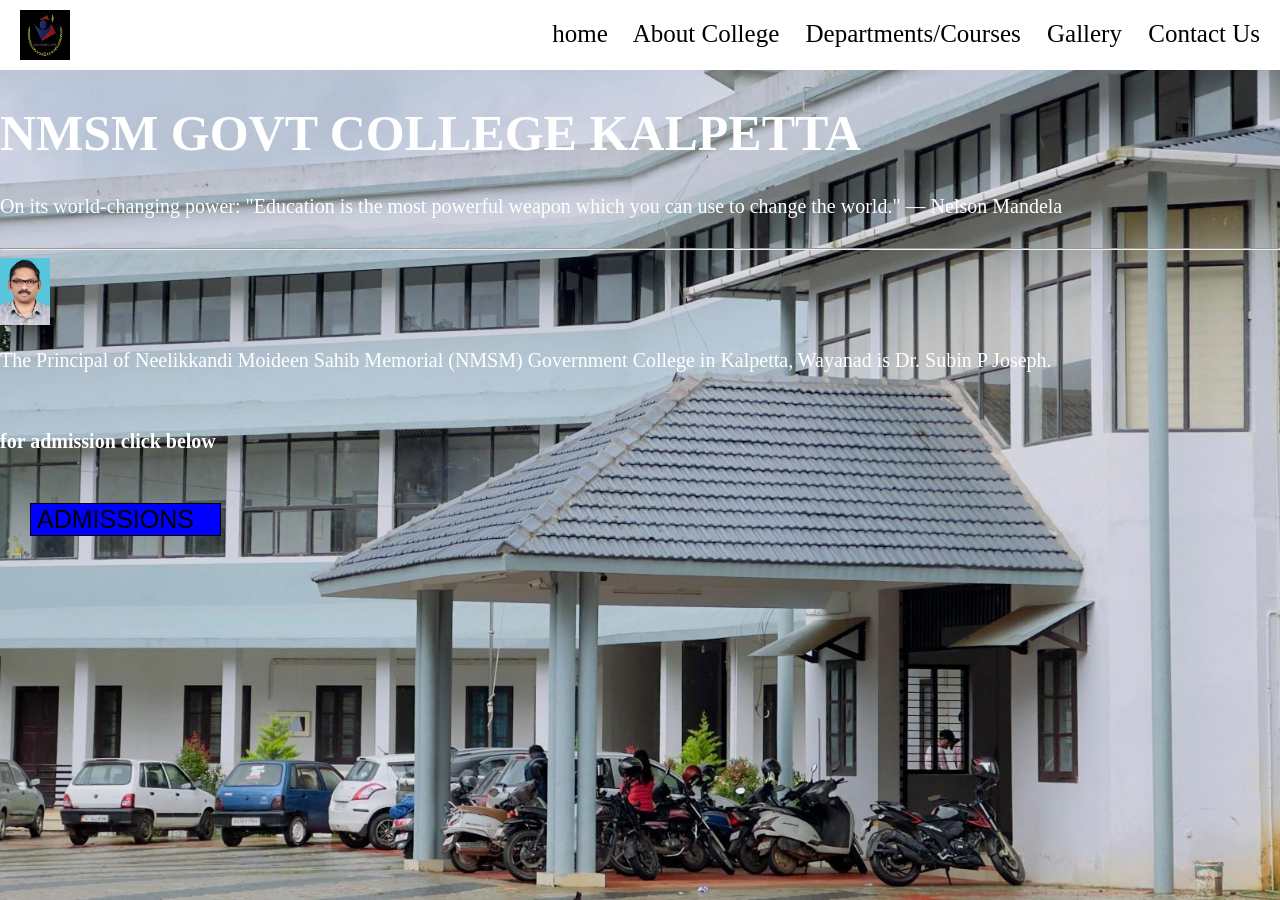
<file: index.html>
<!DOCTYPE html>
<html>

<head>
  <title>college website</title>
  <style>
    body {
      background-image: url("image.1.jpg");
      background-size: cover;
      background-repeat: no-repeat;
      background-position: center;
      background-attachment: fixed;
      margin: 0;
      padding: 0;
     
    }

    .nav {
      background-color: white;
      width: 100%;
      text-align: right;
      height: 50px;
      padding-top: 20px;
      padding-right: 20px;

    }

    .nav,
    a {
      list-style: none;
      text-decoration: none;
      font-size: 25px;
      margin-right: 20px;
      color: black;
    }

    .nav a:hover {
      border-bottom: 2px solid blue;
      cursor: pointer;
      color: blue;
    }

    .logo {
      position: absolute;
      top: 10px;
      left: 20px;
    }

    p {
      color: white;
      font-size: 20px;
    }

    .link button {
      box-sizing: border-box;
      margin: 30px;
      list-style: none;
      text-decoration: none;
      background-color: blue;
      border: 1px solid black;
      text-transform: capitalize;

    }

    .link button:hover {
      background-color: red;
    }
  </style>
</head>

<meta>

<body>
  <div class="logo">
    <img src="logo.jpeg" width="50" height="50">
  </div>
  <div class="nav">
    <nav>


      <a href="index.html">home</a>
     <a href="about college.html">About College</a>
      <a href="department.html"> Departments/Courses</a>
      <a href="gallery.html"> Gallery </a>
      <a href="https://wayanad.gov.in/en/public-utility/n-m-s-m-government-college-puzhamudi-kalpetta/">Contact Us </a>


    </nav>

  </div>
  <h1 style="font-size:50px;color: white;">NMSM GOVT COLLEGE KALPETTA</h1>

  <p style="font-size:20px;margin-bottom:30px">On its world-changing power: "Education is the most
    powerful weapon which you can use to change the world." — Nelson Mandela</p>
  <hr>


  <img style="width:50px; height:auto;" src="PRINCIPAL.jpeg">
  <P>The Principal of Neelikkandi Moideen Sahib Memorial (NMSM) Government College in Kalpetta,
    Wayanad is Dr. Subin P Joseph.</P><br>


  <p><b> for admission click below</b></p>

  <div class="link">
    <button><a href="form.html">ADMISSIONS</a></button>
  </div>

</body>

</html>
</file>
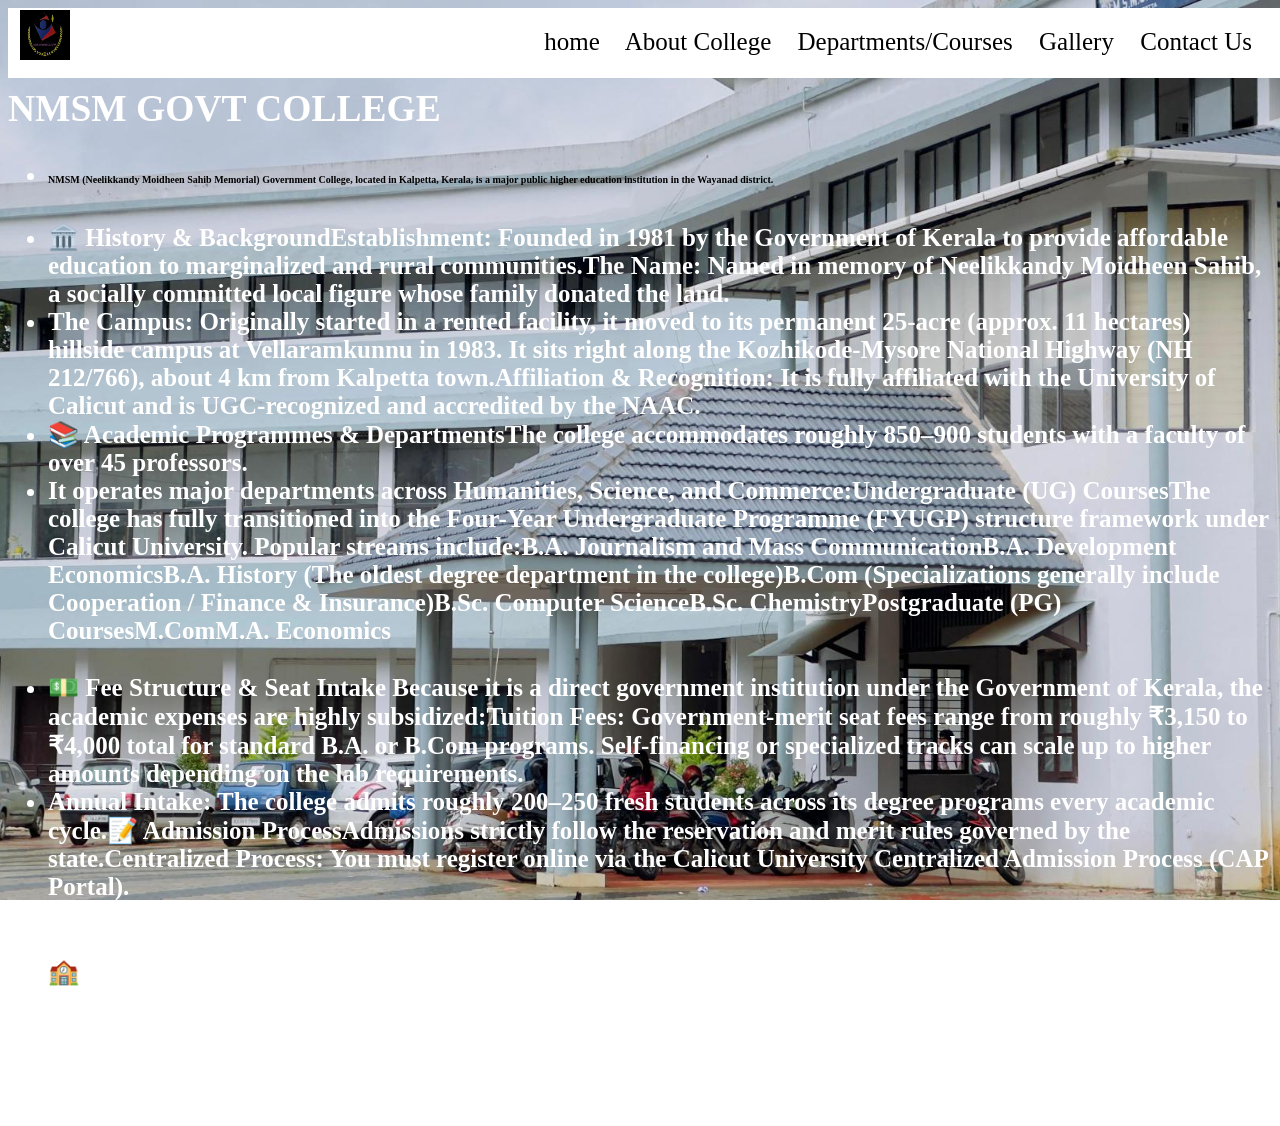
<file: about college.html>
<!DOCTYPE html>
<html>

<head>
  <link rel="stylesheet" href="style.css">
  <title>About College</title>
  <style>
    .nav {
      background-color: #ffffff;
      width: 100%;
      text-align: right;
      height: 50px;
      padding-top: 20px;
      padding-right: 20px;

    }

    .nav,
    a {
      list-style: none;
      text-decoration: none;
      font-size: 25px;
      margin-right: 20px;
      color: black;
    }

    .nav a:hover {
      border-bottom: 2px solid blue;
      cursor: pointer;
      color: blue;
    }

    .logo {
      position: absolute;
      top: 10px;
      left: 20px;
    }

    .text {
      color: rgb(255, 255, 255);
      text-align: left;
    }
  </style>
</head>

<body>
  <div class="logo">
    <img src="logo.jpeg" width="50" height="50">
  </div>
  <div class="nav">
    <nav>


      <a href="index.html">home</a>
      <a href="about college.html">About College</a>
      <a href="department.html"> Departments/Courses</a>
      <a href="gallery.html"> Gallery </a>
      <a href="https://wayanad.gov.in/en/public-utility/n-m-s-m-government-college-puzhamudi-kalpetta/">Contact Us </a>


    </nav>
    <div class="text">
      <h2>NMSM GOVT COLLEGE</H2>
      <ul>
        <li>
          <p style="color:black ;
      font-size:10px" ;><b>NMSM (Neelikkandy Moidheen Sahib Memorial) Government College, located
              in Kalpetta, Kerala, is a major public higher education institution in the Wayanad district.<br>
        </li>

        <br>
        <li>🏛️ History & BackgroundEstablishment: Founded in 1981 by the Government of Kerala to provide affordable
          education to marginalized and rural communities.The Name: Named in memory of Neelikkandy Moidheen Sahib, a
          socially committed local figure whose family donated the land.<br></li>

        
        <li>The Campus: Originally started in a rented facility, it moved to its permanent 25-acre (approx. 11 hectares)
          hillside campus at Vellaramkunnu in 1983. It sits right along the Kozhikode-Mysore National Highway (NH
          212/766),
          about 4 km from Kalpetta town.Affiliation & Recognition: It is fully affiliated with the University of Calicut
          and
          is UGC-recognized and accredited by the NAAC.<br></li>

        
        <li>📚 Academic Programmes & DepartmentsThe college accommodates roughly 850–900 students with a faculty of over
          45
          professors.<br></li>

        
        <li>It operates major departments across Humanities, Science, and Commerce:Undergraduate (UG) CoursesThe college
          has
          fully transitioned into the Four-Year Undergraduate Programme (FYUGP) structure framework under Calicut
          University. Popular streams include:B.A. Journalism and Mass CommunicationB.A. Development EconomicsB.A.
          History
          (The oldest degree department in the college)B.Com (Specializations generally include Cooperation / Finance &
          Insurance)B.Sc. Computer ScienceB.Sc. ChemistryPostgraduate (PG) CoursesM.ComM.A. Economics<br></li>

        <br>
        <li>💵 Fee Structure & Seat Intake Because it is a direct government institution under the Government of Kerala,
          the
          academic expenses are highly subsidized:Tuition Fees: Government-merit seat fees range from roughly ₹3,150 to
          ₹4,000 total for standard B.A. or B.Com programs. Self-financing or specialized tracks can scale up to higher
          amounts depending on the lab requirements.<br></li>

        
        <li>Annual Intake: The college admits roughly 200–250 fresh students across its degree programs every academic
          cycle.📝 Admission ProcessAdmissions strictly follow the reservation and merit rules governed by the
          state.Centralized Process: You must register online via the Calicut University Centralized Admission Process
          (CAP
          Portal).<br></li>

        
        <li>Allotment: Seats are allotted over multiple rounds based on your 10+2 (Higher Secondary) marks and choice of
          preferences.<br></li>

        
        <li>🏫 Campus Facilities & Student Life Accommodation: A dedicated Girls' Hostel is available on campus. Boys'
          hostel facilities are not managed directly on-site, though private lodgings exist nearby.<br></li>

        
        <li>Infrastructure: Features automated library services, a dedicated computer lab for Science/Language streams,
          a
          seminar hall, and multi-sport training grounds.Clubs: Active units of the National Service Scheme (NSS),
          National
          Cadet Corps (NCC), and various subject associations (like the History Association) drive student leadership
          programs.<br></b></li>
      </ul>
    </div>
</body>

</html>
</file>
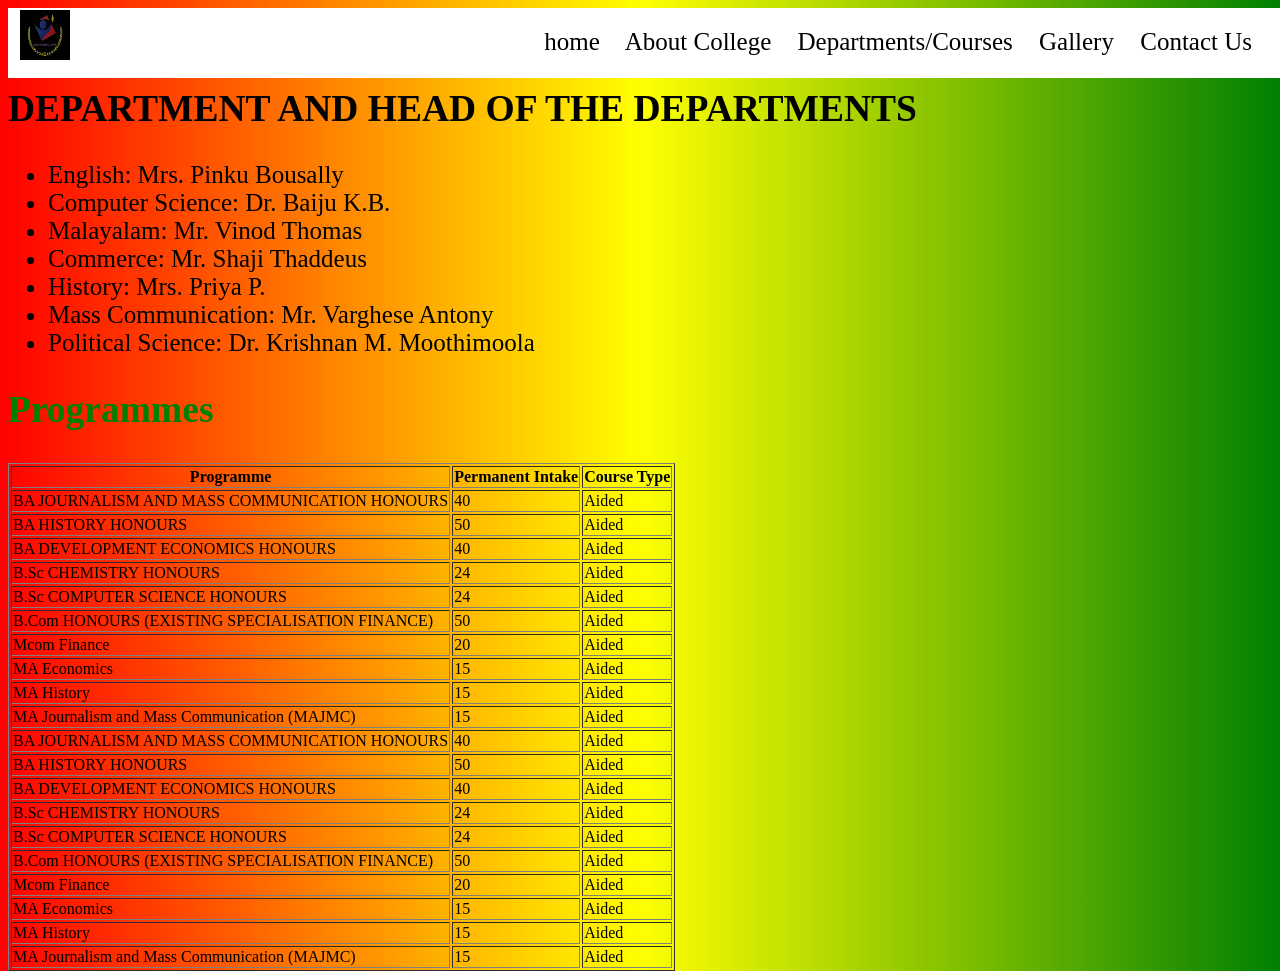
<file: department.html>
<html>

<head>
	<style>
		.nav {
			background-color: #ffffff;
			width: 100%;
			text-align: right;
			height: 50px;
			padding-top: 20px;
			padding-right: 20px;

		}

		.nav,
		a {
			list-style: none;
			text-decoration: none;
			font-size: 25px;
			margin-right: 20px;
			color: black;
		}

		.nav a:hover {
			border-bottom: 2px solid blue;
			cursor: pointer;
			color: blue;
		}

		.logo {
			position: absolute;
			top: 10px;
			left: 20px;
		}

		.text {
			text-align: left;
		}
	</style>

</head>

<body style="background:linear-gradient(to right,red,yellow,green)" ;>


	<body>
		<div class="logo">
			<img src="logo.jpeg" width="50" height="50">
		</div>
		<div class="nav">
			<nav>


				<a href="index.html">home</a>
				<a href="about college.html ">About College</a>
				<a href="department.html"> Departments/Courses</a>
				<a href="gallery.html"> Gallery </a>
				<a href="https://wayanad.gov.in/en/public-utility/n-m-s-m-government-college-puzhamudi-kalpetta/">Contact
					Us </a>


			</nav>
			<div class="text">

				<h2>DEPARTMENT AND HEAD OF THE DEPARTMENTS</h2>
				<ul>
					<li>English: Mrs. Pinku Bousally</li>
					<li>Computer Science: Dr. Baiju K.B.</li>
					<li>Malayalam: Mr. Vinod Thomas</li>
					<li>Commerce: Mr. Shaji Thaddeus</li>
					<li>History: Mrs. Priya P.</li>
					<li>Mass Communication: Mr. Varghese Antony</li>
					<li>Political Science: Dr. Krishnan M. Moothimoola</li>
				</ul>
				<h2 style="color:green">Programmes</h2>
			</div>
			<table border="1">
				<tr>
					<th>Programme </th>
					<th> Permanent Intake</th>
					<th> Course Type</th>
				</tr>
				<tr>
					<td>BA JOURNALISM AND MASS COMMUNICATION HONOURS</td>
					<td>40</td>
					<td>Aided</td>
				</tr>
				<tr>
					<td>BA HISTORY HONOURS</td>
					<td>50</td>
					<td>Aided</td>
				</tr>
				<tr>
					<td>BA DEVELOPMENT ECONOMICS HONOURS</td>
					<td>40</td>
					<td>Aided</td>
				</tr>
				<tr>
					<td>B.Sc CHEMISTRY HONOURS</td>
					<td>24</td>
					<td>Aided</td>
				</tr>
				<tr>
					<td>B.Sc COMPUTER SCIENCE HONOURS</td>
					<td>24</td>
					<td>Aided</td>
				</tr>
				<tr>
					<td>B.Com HONOURS (EXISTING SPECIALISATION FINANCE)</td>
					<td>50</td>
					<td>Aided</td>
				</tr>
				<tr>
					<td>Mcom Finance</td>
					<td>20</td>
					<td>Aided</td>
				</tr>
				<tr>
					<td>MA Economics</td>
					<td>15</td>
					<td>Aided</td>
				</tr>
				<tr>
					<td>MA History</td>
					<td>15</td>
					<td>Aided</td>
				</tr>
				<tr>
					<td>MA Journalism and Mass Communication (MAJMC)</td>
					<td>15</td>
					<td>Aided</td>
				</tr>
				<tr>
					<td>BA JOURNALISM AND MASS COMMUNICATION HONOURS</td>
					<td>40</td>
					<td>Aided</td>
				</tr>
				<tr>
					<td>BA HISTORY HONOURS</td>
					<td>50</td>
					<td>Aided</td>
				</tr>
				<tr>
					<td>BA DEVELOPMENT ECONOMICS HONOURS</td>
					<td>40</td>
					<td>Aided</td>
				</tr>
				<tr>
					<td>B.Sc CHEMISTRY HONOURS</td>
					<td>24</td>
					<td>Aided</td>
				</tr>
				<tr>
					<td>B.Sc COMPUTER SCIENCE HONOURS</td>
					<td>24</td>
					<td>Aided</td>
				</tr>
				<tr>
					<td>B.Com HONOURS (EXISTING SPECIALISATION FINANCE)</td>
					<td>50 </td>
					<td>Aided</td>
				</tr>
				<tr>
					<td>Mcom Finance</td>
					<td>20</td>
					<td>Aided</td>
				</tr>
				<tr>
					<td>MA Economics</td>
					<td>15</td>
					<td>Aided</td>
				</tr>
				<tr>
					<td>MA History</td>
					<td>15</td>
					<td>Aided</td>
				</tr>
				<tr>
					<td>MA Journalism and Mass Communication (MAJMC)</td>
					<td>15</td>
					<td>Aided</td>
				</tr>
	</body>
</file>
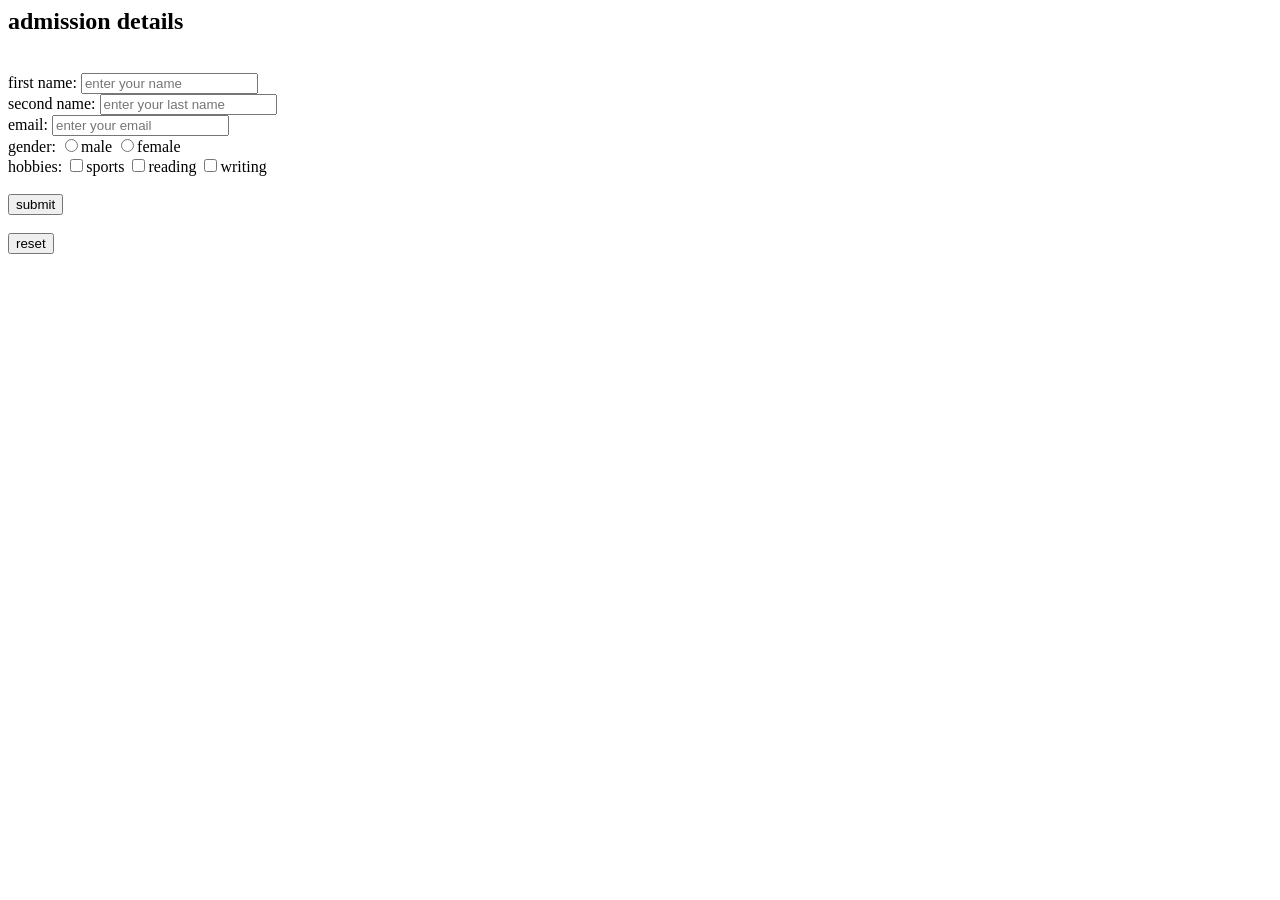
<file: form.html>
<html>
<head>
</head>
<body>
<h2>admission details</h2>
 <form>
  <br><label> first name:</label>
  <input type="text" placeholder="enter your name">

  <br><label> second name:</label>
  <input type="text" placeholder="enter your last name">

  <br><label>email:</label>
  <input type="email" placeholder="enter your email"><br>

  <label>gender:</label>
  <input type="radio" name ="gender" value="male">male
  <input type="radio" name ="gender" value="female">female<br>
  
  <label>hobbies:</label>
  <input type="checkbox" name ="hobby" value="sports">sports
  <input type="checkbox" name ="hobby" value="reading">reading
  <input type="checkbox" name ="hobby" value="writing">writing<br>
  
  <br><input type="submit" value="submit" href="project.html"><br>
   <br><input type="reset" value="reset">
</form>
</body>
</file>
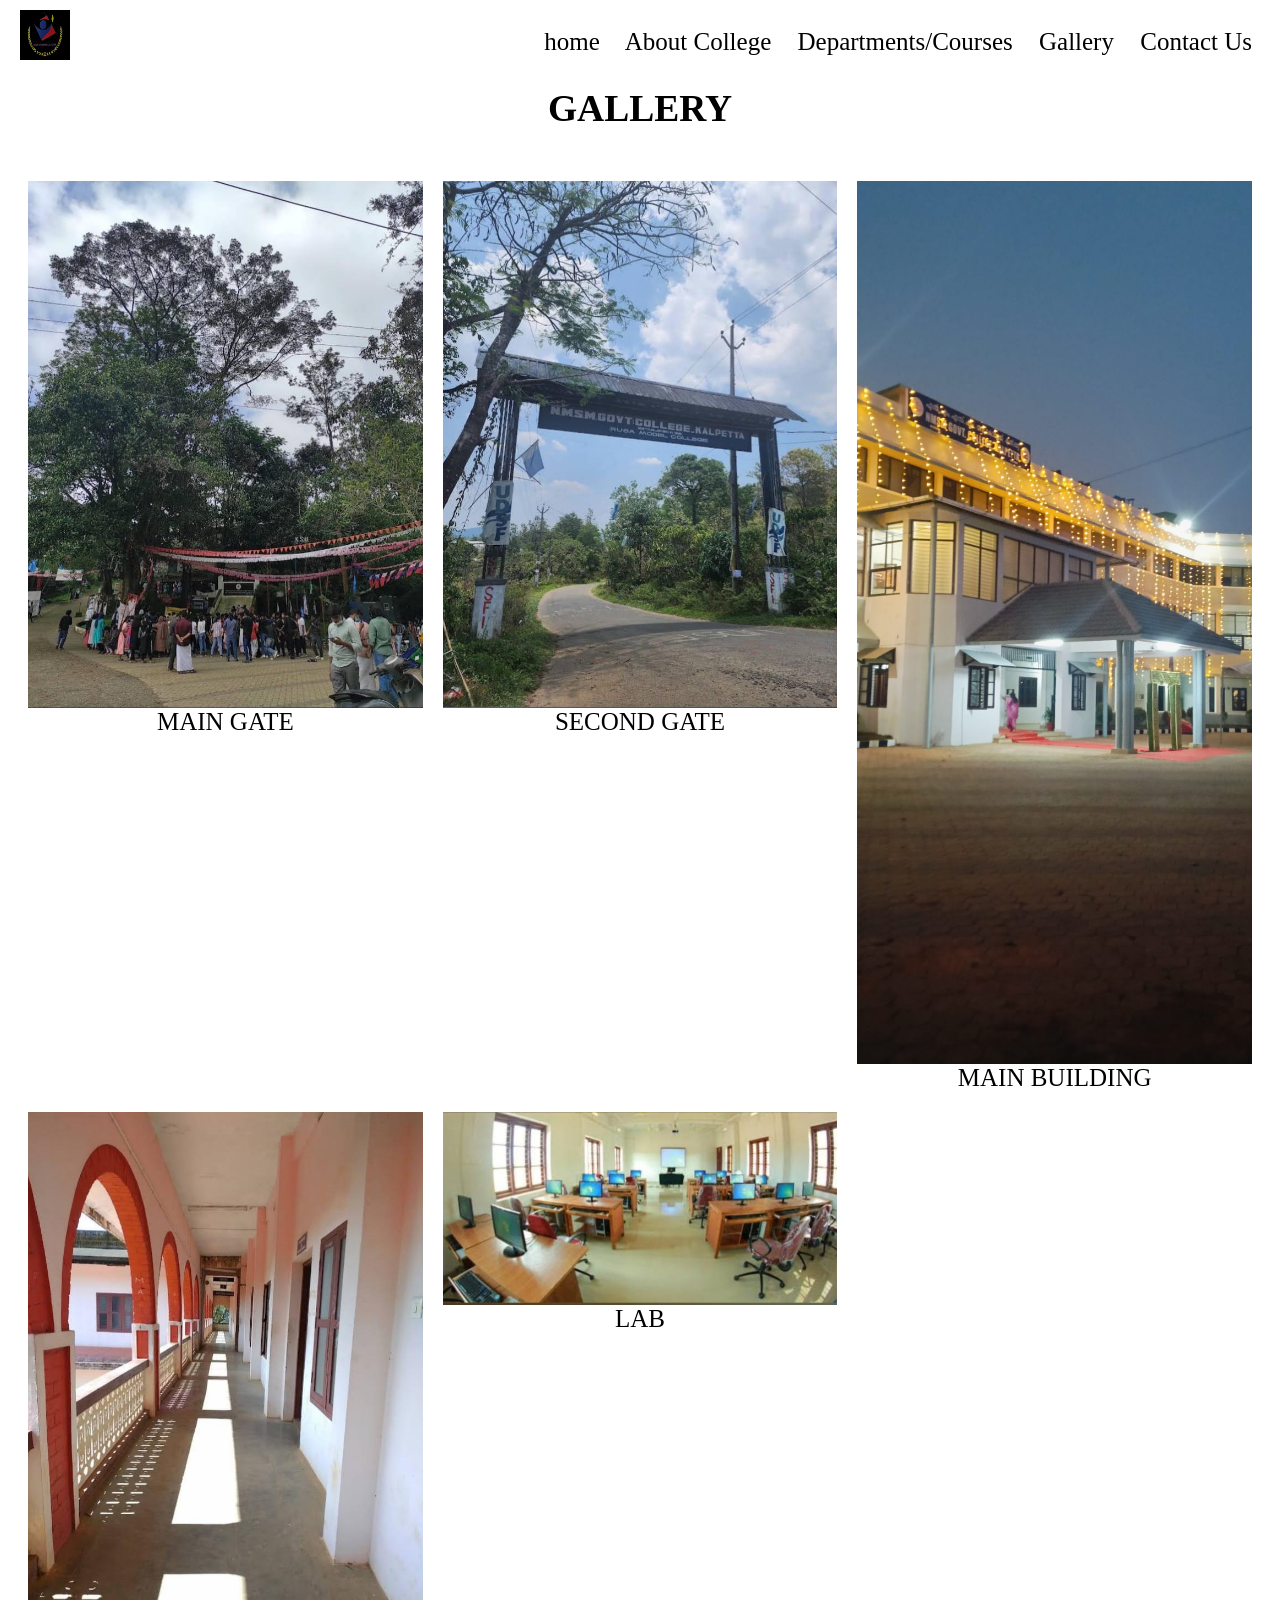
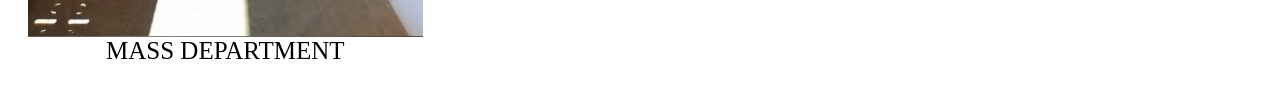
<file: gallery.html>
<html>

<head>
  <style>
    .gallery-item img {
      width: 100%;
      height: auto;
    }

    .gallery-item {
      text-align: center;
      margin: 0;
    }

    .gallery {
      display: grid;
      grid-template-columns: repeat(3, 1fr);
      gap: 20px;
      padding: 20px;
    }

    .nav {
      background-color: white;
      width: 100%;
      text-align: right;
      height: 50px;
      padding-top: 20px;
      padding-right: 20px;

    }

    .nav,
    a {
      list-style: none;
      text-decoration: none;
      font-size: 25px;
      margin-right: 20px;
      color: black;
    }

    .nav a:hover {
      border-bottom: 2px solid blue;
      cursor: pointer;
      color: blue;
    }

    .logo {
      position: absolute;
      top: 10px;
      left: 20px;
    }

    h2 {
      text-align: center;
    }
  </style>
</head>

<body>
  <div class="logo">
    <img src="logo.jpeg" width="50" height="50">
  </div>
  <div class="nav">
    <nav>


     <a href="index.html">home</a>
      <a href="about college.html ">About College</a>
      <a href="department.html"> Departments/Courses</a>
      <a href="gallery.html"> Gallery </a>
      <a href="https://wayanad.gov.in/en/public-utility/n-m-s-m-government-college-puzhamudi-kalpetta/">Contact Us </a>


    </nav>

    <h2>GALLERY</h2>
    <div class="gallery">
      <figure class="gallery-item">
        <img src="img1.jpeg" alt="there is an image">
        <figcaption>MAIN GATE</figcaption>
      </figure>
      <figure class="gallery-item">
        <img src="img2.jpeg" alt="there is an image">
        <figcaption>SECOND GATE</figcaption>
      </figure>
      <figure class="gallery-item">
        <img src="img3.jpeg" alt="there is an image">
        <figcaption>MAIN BUILDING</figcaption>
      </figure>
      <figure class="gallery-item">
        <img src="img4.jpeg" alt="there is an image">
        <figcaption>MASS DEPARTMENT</figcaption>
      </figure>
      <figure class="gallery-item">
        <img src="img5.jpeg" alt="there is an image">
        <figcaption>LAB</figcaption>
      </figure>
    </div>
</body>


</html>
</file>
<file: style.css>
body {
    background-image: url("image.1.jpg");
    background-repeat: no-repeat;
    background-size: cover;
    background-position: center;
    background-attachment: fixed;
}
</file>
